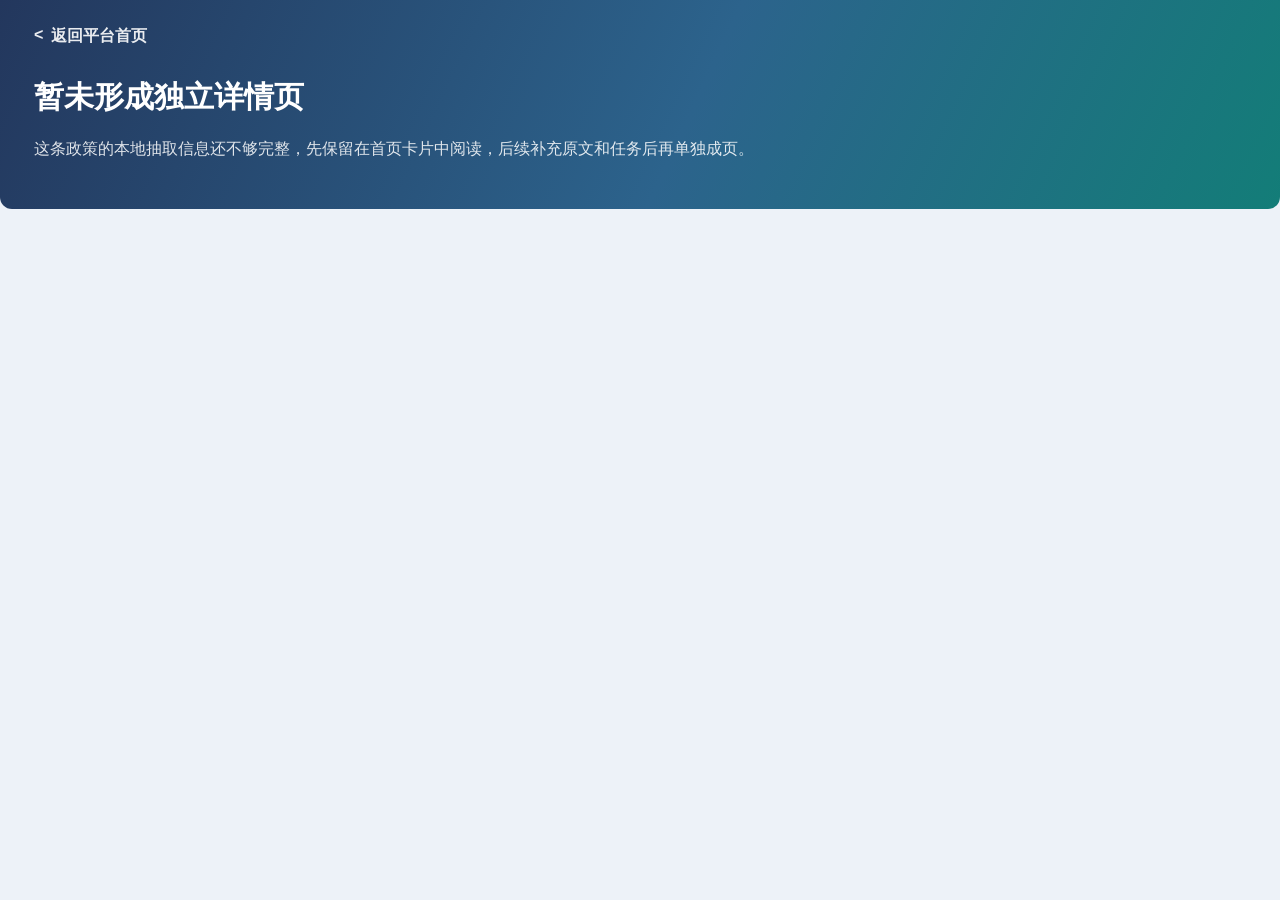
<file: policy-detail.html>
<!doctype html>
<html lang="zh-CN">
<head>
  <meta charset="utf-8" />
  <meta name="viewport" content="width=device-width, initial-scale=1" />
  <title>政策详情 - 数字深圳项目管理政策分析平台</title>
  <meta name="description" content="政策文件详情、项目管理任务、实施流程和知识图谱映射。" />
  <link rel="stylesheet" href="styles.css?v=20260821-2" />
</head>
<body class="detail-page">
  <div id="detailApp"></div>
  <script src="data.js?v=20260821-2"></script>
  <script src="analysis-data.js?v=20260821-2"></script>
  <script src="policy-detail.js?v=20260821-2"></script>
</body>
</html>
</file>
<file: styles.css>
:root {
  --ink: #172033;
  --muted: #647086;
  --line: #dce3ee;
  --surface: #ffffff;
  --soft: #f3f7fb;
  --navy: #254777;
  --blue: #3b6ea8;
  --teal: #168c8c;
  --green: #3c9151;
  --gold: #b2791d;
  --red: #b64646;
  --lav: #eef0ff;
}

* { box-sizing: border-box; }
body {
  margin: 0;
  font-family: "Microsoft YaHei", "PingFang SC", "Segoe UI", Arial, sans-serif;
  background: #edf2f8;
  color: var(--ink);
}
a { color: inherit; }
.hero {
  background: linear-gradient(110deg, #243966 0%, #335f99 58%, #167f8c 100%);
  color: #fff;
  padding: 30px 42px 0;
}
.hero-main {
  display: flex;
  justify-content: space-between;
  gap: 24px;
  align-items: flex-start;
  max-width: 1640px;
  margin: 0 auto;
}
.eyebrow {
  width: fit-content;
  padding: 5px 10px;
  border: 1px solid rgba(255,255,255,.24);
  border-radius: 6px;
  background: rgba(255,255,255,.12);
  font-size: 13px;
}
h1 {
  margin: 12px 0 8px;
  font-size: 30px;
  letter-spacing: 0;
}
.hero p {
  max-width: 860px;
  margin: 0;
  color: rgba(255,255,255,.84);
  line-height: 1.7;
}
.hero-actions {
  display: flex;
  gap: 10px;
  flex-wrap: wrap;
  justify-content: flex-end;
}
.primary-btn, .ghost-btn {
  display: inline-flex;
  align-items: center;
  min-height: 38px;
  padding: 0 14px;
  border-radius: 6px;
  text-decoration: none;
  font-weight: 700;
  white-space: nowrap;
}
.primary-btn { background: #fff; color: #23466f; }
.ghost-btn { background: rgba(255,255,255,.12); border: 1px solid rgba(255,255,255,.28); }
.stats {
  display: grid;
  grid-template-columns: repeat(8, minmax(100px, 1fr));
  max-width: 1640px;
  margin: 26px auto 0;
  background: rgba(255,255,255,.96);
  color: var(--ink);
  border-radius: 8px 8px 0 0;
  overflow: hidden;
}
.stat {
  padding: 18px 20px;
  border-right: 1px solid var(--line);
}
.stat:last-child { border-right: 0; }
.stat strong { display: block; font-size: 28px; color: #20345c; }
.stat span { color: var(--muted); font-size: 14px; }

.app-shell {
  display: grid;
  grid-template-columns: 300px 1fr;
  gap: 26px;
  max-width: 1640px;
  margin: 0 auto;
}
.sidebar {
  background: #f9fbfe;
  border-right: 1px solid var(--line);
  min-height: calc(100vh - 190px);
  padding: 20px 18px 32px;
}
.side-title {
  font-weight: 800;
  margin: 0 0 12px;
}
.nav-group {
  margin: 12px 0;
}
.nav-category {
  width: 100%;
  border: 1px solid var(--line);
  border-radius: 8px;
  background: #fff;
  padding: 11px 12px;
  display: flex;
  justify-content: space-between;
  align-items: center;
  font-weight: 800;
  cursor: pointer;
}
.nav-category.active { border-color: #5c82bc; color: #244c7b; }
.nav-channel {
  display: block;
  width: calc(100% - 18px);
  margin: 8px 0 0 18px;
  padding: 8px 10px;
  text-align: left;
  border: 0;
  border-left: 3px solid transparent;
  background: transparent;
  color: #4f5e73;
  cursor: pointer;
}
.nav-channel.active {
  background: #edf4ff;
  color: #1f4e7e;
  border-left-color: #4778bd;
  border-radius: 0 6px 6px 0;
}
.nav-tree {
  display: grid;
  gap: 10px;
}
.nav-node {
  min-width: 0;
}
.nav-children {
  margin: 6px 0 0 12px;
  padding-left: 10px;
  border-left: 1px solid #dce5f0;
  display: grid;
  gap: 4px;
}
.nav-item {
  width: 100%;
  min-height: 34px;
  border: 1px solid transparent;
  border-radius: 7px;
  background: transparent;
  padding: 7px 8px;
  display: grid;
  grid-template-columns: minmax(0, 1fr) auto;
  gap: 8px;
  align-items: center;
  text-align: left;
  color: #4f5e73;
}
.nav-item.depth-0 {
  min-height: 42px;
  border-color: var(--line);
  background: #fff;
  color: #223b60;
  font-weight: 800;
}
.nav-item.depth-1 {
  color: #274369;
  font-weight: 800;
}
.nav-item.depth-2,
.nav-item.depth-3 {
  font-size: 13px;
}
.nav-item.active {
  border-color: #5c82bc;
  background: #edf4ff;
  color: #1f4e7e;
}
.nav-label {
  overflow-wrap: anywhere;
  line-height: 1.35;
}
.count-pill {
  background: #edf1f7;
  color: #607085;
  border-radius: 999px;
  padding: 2px 9px;
  font-size: 12px;
}

.content {
  padding: 26px 26px 60px 0;
}
.toolbar {
  background: var(--surface);
  border: 1px solid var(--line);
  border-radius: 8px;
  box-shadow: 0 8px 24px rgba(29, 52, 84, .08);
  padding: 16px;
  display: grid;
  grid-template-columns: 150px 190px 150px 170px 1fr auto;
  gap: 12px;
  align-items: end;
}
.active-scope {
  margin: 12px 0 0;
  border: 1px solid #d9e3ef;
  border-radius: 8px;
  background: #f7fbff;
  padding: 10px 12px;
  display: grid;
  grid-template-columns: auto minmax(0, 1fr) auto;
  gap: 10px;
  align-items: center;
  color: #405069;
}
.active-scope span {
  color: var(--muted);
  font-size: 13px;
}
.active-scope strong {
  overflow-wrap: anywhere;
  line-height: 1.5;
}
.active-scope button {
  min-height: 30px;
  padding: 0 10px;
  color: #315f9c;
  background: #fff;
}
label {
  display: grid;
  gap: 7px;
  color: var(--muted);
  font-size: 13px;
}
select, input, button {
  font: inherit;
  min-height: 39px;
}
select, input {
  border: 1px solid var(--line);
  border-radius: 6px;
  background: #fff;
  padding: 0 12px;
  color: var(--ink);
}
button {
  border: 1px solid var(--line);
  border-radius: 6px;
  background: #fff;
  color: #33445c;
  cursor: pointer;
}
button:hover, .primary-btn:hover, .ghost-btn:hover { filter: brightness(.98); }
.flow-band {
  margin: 20px 0;
  border: 1px solid #d8def3;
  border-radius: 8px;
  background: linear-gradient(90deg, #edf5ff, #f1edff);
  padding: 18px 22px;
}
.flow-title { font-weight: 800; margin-bottom: 10px; }
.flow {
  display: flex;
  gap: 10px;
  align-items: center;
  flex-wrap: wrap;
}
.flow span {
  background: white;
  border: 1px solid #d5ddea;
  border-radius: 8px;
  min-height: 48px;
  padding: 0 18px;
  display: inline-flex;
  align-items: center;
  font-weight: 800;
  color: #274369;
}
.flow b {
  width: 28px;
  height: 2px;
  background: #6b8bc1;
  position: relative;
}
.flow b::after {
  content: "";
  position: absolute;
  right: -1px;
  top: -4px;
  border-left: 8px solid #6b8bc1;
  border-top: 5px solid transparent;
  border-bottom: 5px solid transparent;
}
.tabs {
  display: flex;
  gap: 8px;
  align-items: center;
  border-bottom: 1px solid var(--line);
  margin-bottom: 16px;
}
.tab {
  border: 0;
  border-bottom: 3px solid transparent;
  border-radius: 0;
  background: transparent;
  font-weight: 800;
  min-height: 45px;
  padding: 0 14px;
}
.tab.active { color: #244c7b; border-bottom-color: #244c7b; }
#resultCount {
  margin-left: auto;
  color: var(--muted);
  background: #eef3fa;
  border-radius: 999px;
  padding: 5px 12px;
}
.hidden { display: none !important; }
.policy-list {
  display: grid;
  gap: 16px;
}
.policy-card {
  background: var(--surface);
  border: 1px solid var(--line);
  border-radius: 8px;
  box-shadow: 0 8px 22px rgba(29, 52, 84, .06);
  padding: 18px 22px;
}
.policy-head {
  display: flex;
  justify-content: space-between;
  gap: 16px;
}
.policy-title {
  margin: 0;
  font-size: 17px;
  line-height: 1.55;
}
.policy-id {
  display: inline-flex;
  min-width: 48px;
  justify-content: center;
  margin-right: 8px;
  background: #edf2f7;
  color: #2d4a70;
  border-radius: 5px;
  padding: 2px 7px;
  font-weight: 800;
}
.policy-title-link,
.inline-link {
  color: inherit;
  text-decoration: none;
}
.policy-title-link:hover,
.inline-link:hover {
  color: #1d5f9f;
  text-decoration: underline;
  text-underline-offset: 3px;
}
.policy-actions {
  display: flex;
  gap: 8px;
  align-items: center;
  flex-wrap: wrap;
  justify-content: flex-end;
}
.download {
  min-width: 92px;
  height: 34px;
  display: inline-flex;
  justify-content: center;
  align-items: center;
  background: #e9f5f3;
  color: #0f6b68;
  border: 1px solid #c5e6df;
  border-radius: 6px;
  text-decoration: none;
  font-weight: 800;
}
.detail-btn {
  min-width: 92px;
  height: 34px;
  display: inline-flex;
  justify-content: center;
  align-items: center;
  background: #244c7b;
  color: #fff;
  border: 1px solid #244c7b;
  border-radius: 6px;
  text-decoration: none;
  font-weight: 800;
}
.meta-row, .tag-row, .placement-row {
  display: flex;
  flex-wrap: wrap;
  gap: 8px;
  margin: 11px 0 0;
}
.chip {
  display: inline-flex;
  align-items: center;
  min-height: 25px;
  border-radius: 999px;
  padding: 0 9px;
  font-size: 12px;
  background: #f0f4fb;
  color: #516078;
}
.chip.category { background: #eef2ff; color: #394f92; }
.chip.channel { background: #fff5e6; color: #855714; }
.chip.tag { background: #edf8f1; color: #357144; }
.chip.placement { background: #f7f1e8; color: #755118; border: 1px solid #ead7b8; }
.muted-chip {
  margin-left: 8px;
  background: #f2f4f7;
  color: #7a8494;
  vertical-align: middle;
}
.summary {
  margin: 14px 0 0;
  line-height: 1.8;
  color: #2f3d50;
}
.quote-box {
  margin-top: 14px;
  border-left: 3px solid #507ac0;
  background: #f6f9fd;
  border-radius: 0 6px 6px 0;
  padding: 10px 13px;
  color: #405069;
  line-height: 1.7;
}
.quote-title {
  font-weight: 800;
  color: #244c7b;
  margin-bottom: 5px;
}
.excerpt-list {
  margin: 0;
  padding-left: 18px;
}
.excerpt-list li + li {
  margin-top: 6px;
}
.attachments {
  margin-top: 10px;
  display: flex;
  gap: 8px;
  flex-wrap: wrap;
}
.attachment {
  color: #315f9c;
  background: #eef5ff;
  border: 1px solid #d1e2f7;
  border-radius: 6px;
  padding: 6px 10px;
  text-decoration: none;
}
.matrix-view, .files-view, .analysis-view, .graph-view {
  display: grid;
  gap: 14px;
}
.matrix-row, .file-row {
  background: var(--surface);
  border: 1px solid var(--line);
  border-radius: 8px;
  padding: 16px 18px;
}
.matrix-row h3 {
  margin: 0 0 10px;
}
.mini-list {
  display: grid;
  gap: 8px;
}
.mini-item {
  display: flex;
  justify-content: space-between;
  gap: 12px;
  padding: 9px 0;
  border-top: 1px solid #eef2f6;
}
.file-row {
  display: grid;
  grid-template-columns: 62px 1fr auto;
  gap: 14px;
  align-items: center;
}
.support-files {
  display: grid;
  gap: 10px;
  margin-top: 4px;
}
.support-files h3 {
  margin: 10px 0 0;
  color: #244c7b;
  font-size: 16px;
}
.support-file {
  background: #fbfdff;
  border-color: #d8e4f1;
}

.policy-detail {
  margin-top: 14px;
  border-top: 1px solid #e5ebf3;
  padding-top: 12px;
}
.policy-detail summary {
  cursor: pointer;
  color: #244c7b;
  font-weight: 800;
}
.analysis-block {
  margin-top: 14px;
}
.analysis-block.compact {
  padding-top: 2px;
}
.analysis-grid {
  display: grid;
  grid-template-columns: repeat(3, minmax(0, 1fr));
  gap: 10px;
}
.analysis-grid div {
  background: #f8fbfe;
  border: 1px solid #e1e8f1;
  border-radius: 8px;
  padding: 10px 12px;
  min-width: 0;
}
.analysis-grid span,
.unit-layer {
  display: block;
  color: var(--muted);
  font-size: 12px;
  margin-bottom: 4px;
}
.analysis-grid strong {
  display: block;
  font-size: 14px;
  line-height: 1.5;
  overflow-wrap: anywhere;
}
.analysis-section {
  margin-top: 15px;
}
.analysis-section h3,
.graph-unit h3 {
  margin: 0 0 9px;
  font-size: 15px;
}
.analysis-section ul {
  margin: 0;
  padding-left: 20px;
  line-height: 1.8;
}
.process-line {
  display: grid;
  grid-template-columns: repeat(auto-fit, minmax(128px, 1fr));
  gap: 8px;
}
.process-step {
  position: relative;
  min-height: 72px;
  border: 1px solid #d8e4f1;
  background: #f7fbff;
  border-radius: 8px;
  padding: 11px 12px 10px 42px;
}
.process-step span {
  position: absolute;
  left: 12px;
  top: 12px;
  width: 22px;
  height: 22px;
  display: inline-flex;
  align-items: center;
  justify-content: center;
  border-radius: 50%;
  background: #315f9c;
  color: #fff;
  font-size: 12px;
  font-weight: 800;
}
.process-step strong {
  display: block;
  line-height: 1.45;
  font-size: 13px;
}
.process-step p {
  margin: 6px 0 0;
  color: #526174;
  line-height: 1.55;
  font-size: 12px;
}
.process-step small {
  display: block;
  margin-top: 7px;
  color: #315f9c;
  font-weight: 800;
}
.task-list {
  display: grid;
  gap: 8px;
}
.task-item {
  border: 1px solid #e0e7f0;
  border-radius: 8px;
  padding: 10px 12px;
  background: #fff;
}
.task-item strong {
  display: block;
  color: #233f67;
}
.task-item p,
.graph-unit p,
.review-note {
  margin: 7px 0 0;
  color: #405069;
  line-height: 1.7;
}
.unit-chip-list {
  display: flex;
  flex-wrap: wrap;
  gap: 8px;
}
.unit-chip {
  display: inline-flex;
  align-items: center;
  min-height: 28px;
  border-radius: 999px;
  padding: 0 10px;
  background: #f0f7f5;
  border: 1px solid #cfe8e1;
  color: #1f6866;
  font-size: 12px;
  font-weight: 800;
}
.empty-note {
  color: var(--muted);
  background: #f7f9fc;
  border: 1px dashed #d7e0eb;
  border-radius: 8px;
  padding: 10px 12px;
}
.graph-summary {
  background: var(--surface);
  border: 1px solid var(--line);
  border-radius: 8px;
  padding: 16px 18px;
}
.graph-chain {
  display: flex;
  gap: 8px;
  align-items: center;
  flex-wrap: wrap;
}
.graph-chain span {
  border: 1px solid #d7e1ef;
  background: #f7fbff;
  border-radius: 8px;
  min-height: 40px;
  padding: 0 12px;
  display: inline-flex;
  align-items: center;
  font-weight: 800;
  color: #274369;
}
.graph-chain b {
  width: 18px;
  height: 2px;
  background: #6b8bc1;
}
.graph-meta {
  display: flex;
  gap: 8px;
  flex-wrap: wrap;
  margin-top: 12px;
}
.graph-meta span {
  border-radius: 999px;
  background: #eef3fa;
  color: #516078;
  padding: 5px 10px;
  font-size: 12px;
}
.graph-grid {
  display: grid;
  grid-template-columns: repeat(2, minmax(0, 1fr));
  gap: 14px;
}
.graph-unit {
  background: var(--surface);
  border: 1px solid var(--line);
  border-radius: 8px;
  padding: 16px 18px;
}
.kg-panel {
  border: 1px solid #dce6f2;
  border-radius: 8px;
  background: #fbfdff;
  margin-bottom: 16px;
  padding: 12px;
  overflow-x: auto;
}
.kg-title {
  font-weight: 800;
  color: #254777;
  margin: 0 0 8px;
}
.kg-panel svg,
.detail-graph svg {
  width: 100%;
  min-width: 760px;
  display: block;
}
.kg-links path {
  fill: none;
  stroke: rgba(70, 111, 169, .22);
  stroke-width: 1.4;
}
.kg-nodes circle {
  fill: #256f84;
  stroke: #fff;
  stroke-width: 3;
}
.kg-nodes text {
  font: 12px "Microsoft YaHei", Arial, sans-serif;
  fill: #263a58;
}
.kg-focus circle {
  fill: #244c7b;
}
.kg-focus text {
  fill: #17304f;
  font-weight: 800;
}
.detail-page {
  background: #edf2f8;
}
.detail-shell {
  max-width: 1560px;
  margin: 0 auto;
}
.detail-hero {
  color: #fff;
  background: linear-gradient(115deg, #23375d 0%, #2c638c 54%, #137d78 100%);
  padding: 26px 34px 30px;
  border-radius: 0 0 12px 12px;
}
.back-link {
  display: inline-flex;
  color: rgba(255,255,255,.9);
  text-decoration: none;
  margin-bottom: 16px;
  font-weight: 800;
}
.back-link::before {
  content: "<";
  margin-right: 8px;
}
.detail-hero-grid {
  display: grid;
  grid-template-columns: 1fr 360px;
  gap: 28px;
  align-items: start;
}
.detail-hero h1 {
  max-width: 980px;
  margin: 12px 0;
  font-size: 30px;
  line-height: 1.45;
}
.detail-hero p {
  max-width: 920px;
  color: rgba(255,255,255,.86);
  line-height: 1.8;
}
.detail-side {
  background: rgba(255,255,255,.96);
  color: var(--ink);
  border-radius: 8px;
  padding: 14px;
  display: grid;
  gap: 9px;
}
.detail-side div {
  border: 1px solid #e1e8f1;
  border-radius: 7px;
  padding: 9px 10px;
}
.detail-side span {
  display: block;
  color: var(--muted);
  font-size: 12px;
}
.detail-side strong {
  display: block;
  margin-top: 4px;
  line-height: 1.45;
}
.detail-side .primary-btn {
  justify-content: center;
  background: #244c7b;
  color: #fff;
}
.detail-layout {
  display: grid;
  grid-template-columns: 1fr 360px;
  gap: 22px;
  padding: 24px 22px 56px;
}
.detail-main {
  display: grid;
  gap: 18px;
}
.detail-section,
.sticky-panel {
  background: var(--surface);
  border: 1px solid var(--line);
  border-radius: 8px;
  padding: 18px 20px;
  box-shadow: 0 8px 22px rgba(29, 52, 84, .05);
}
.section-heading {
  display: flex;
  align-items: center;
  gap: 10px;
  margin-bottom: 14px;
}
.section-heading span {
  width: 34px;
  height: 34px;
  display: inline-flex;
  align-items: center;
  justify-content: center;
  border-radius: 50%;
  background: #e8f4f2;
  color: #176d70;
  font-weight: 900;
}
.section-heading h2,
.sticky-panel h2 {
  margin: 0;
  font-size: 18px;
}
.detail-flow {
  display: grid;
  gap: 12px;
}
.detail-flow-step {
  display: grid;
  grid-template-columns: 42px 1fr;
  gap: 12px;
  border: 1px solid #e0e8f1;
  background: #fbfdff;
  border-radius: 8px;
  padding: 13px;
}
.step-num {
  width: 34px;
  height: 34px;
  display: inline-flex;
  align-items: center;
  justify-content: center;
  border-radius: 50%;
  background: #244c7b;
  color: #fff;
  font-weight: 900;
}
.detail-flow-step h3 {
  margin: 0;
  font-size: 16px;
}
.detail-flow-step p {
  margin: 7px 0 0;
  color: #405069;
  line-height: 1.75;
}
.step-meta {
  display: flex;
  flex-wrap: wrap;
  gap: 8px;
  margin-top: 10px;
}
.step-meta span {
  background: #eef3fa;
  border-radius: 999px;
  color: #4d5f78;
  padding: 5px 10px;
  font-size: 12px;
}
blockquote {
  margin: 10px 0 0;
  padding: 9px 12px;
  border-left: 3px solid #3b6ea8;
  background: #f6f9fd;
  color: #526174;
  line-height: 1.7;
}
.detail-task-grid,
.design-actions {
  display: grid;
  grid-template-columns: repeat(2, minmax(0, 1fr));
  gap: 12px;
}
.task-item small {
  display: block;
  color: var(--muted);
  line-height: 1.65;
  margin: 8px 0;
}
.evidence-list {
  display: grid;
  gap: 10px;
}
.evidence-item {
  display: grid;
  grid-template-columns: 36px 1fr;
  gap: 12px;
  border-bottom: 1px solid #edf1f6;
  padding: 0 0 12px;
}
.evidence-index {
  width: 28px;
  height: 28px;
  display: inline-flex;
  align-items: center;
  justify-content: center;
  border-radius: 50%;
  background: #eef5ff;
  color: #315f9c;
  font-weight: 900;
}
.evidence-item p {
  margin: 6px 0;
  color: #2f3d50;
  line-height: 1.75;
}
.evidence-item span,
.design-actions small {
  color: var(--muted);
  font-size: 12px;
}
.detail-graph {
  overflow-x: auto;
  border: 1px solid #dce6f2;
  border-radius: 8px;
  background: #fbfdff;
  padding: 12px;
}
.design-actions article {
  border: 1px solid #e0e8f1;
  border-radius: 8px;
  padding: 13px;
  background: #fbfdff;
}
.design-actions article > span {
  color: #176d70;
  font-size: 12px;
  font-weight: 900;
}
.design-actions h3 {
  margin: 7px 0;
  font-size: 15px;
  line-height: 1.55;
}
.design-actions p {
  margin: 0 0 8px;
  color: #405069;
  line-height: 1.7;
}
.detail-aside {
  min-width: 0;
}
.sticky-panel {
  position: sticky;
  top: 18px;
  display: grid;
  gap: 12px;
}
.related-list {
  display: grid;
  gap: 8px;
}
.related-list a {
  color: #244c7b;
  text-decoration: none;
  line-height: 1.6;
  border-bottom: 1px solid #edf1f6;
  padding-bottom: 8px;
}
.related-list a:hover {
  text-decoration: underline;
}

@media (max-width: 980px) {
  .hero { padding: 24px 18px 0; }
  .hero-main { display: block; }
  .hero-actions { justify-content: flex-start; margin-top: 16px; }
  .stats { grid-template-columns: repeat(2, 1fr); }
  .app-shell { display: block; }
  .sidebar { min-height: auto; border-right: 0; border-bottom: 1px solid var(--line); }
  .content { padding: 18px; }
  .toolbar { grid-template-columns: 1fr; }
  .active-scope { grid-template-columns: 1fr; align-items: stretch; }
  .active-scope button { width: fit-content; }
  .policy-head, .file-row, .mini-item { display: block; }
  .policy-actions { justify-content: flex-start; margin-top: 10px; }
  .analysis-grid, .graph-grid, .detail-hero-grid, .detail-layout, .detail-task-grid, .design-actions { grid-template-columns: 1fr; }
  .detail-hero { padding: 22px 18px 26px; }
  .detail-layout { padding: 18px; }
  .sticky-panel { position: static; }
  .download { margin-top: 10px; }
}
</file>
